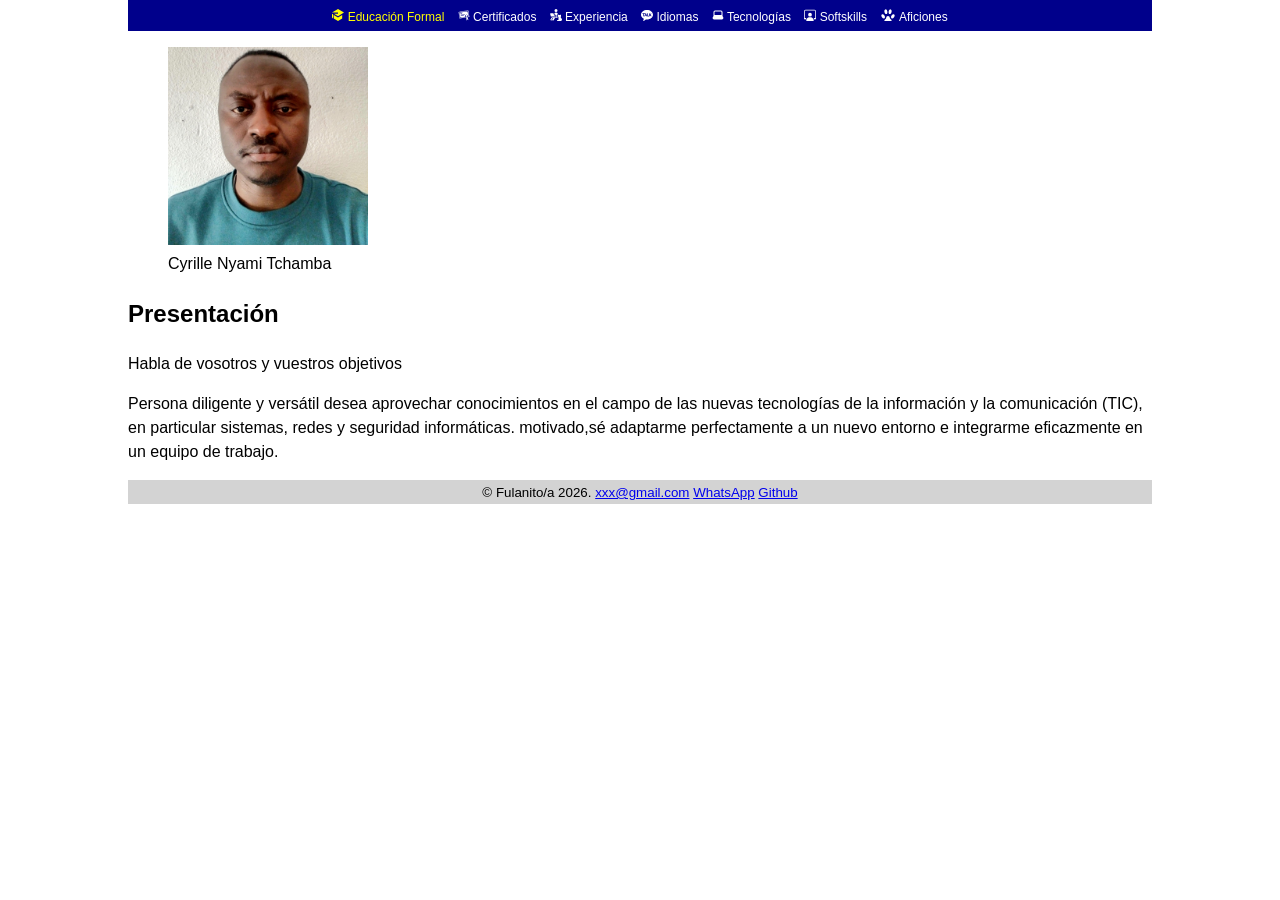
<file: index.html>
<!DOCTYPE html>
<html lang="es">

<head>
    <meta charset="UTF-8">
    <meta name="viewport" content="width=device-width, initial-scale=1.0">
    <link rel="stylesheet" href="./css/estilos.css">
    <title>cv</title>
</head>

<body>
    <header>
        <nav>
            <a href="educacion.html" class="amarilla">
                <svg xmlns="http://www.w3.org/2000/svg" width="1em" viewBox="0 0 20 20" fill=currentcolor>
                    <path fill=currentcolor
                        d="M3.33 8L10 12l10-6l-10-6L0 6h10v2H3.33zM0 8v8l2-2.22V9.2L0 8zm10 12l-5-3l-2-1.2v-6l7 4.2l7-4.2v6L10 20z" />
                </svg>
                Educación Formal
            </a>
            <a href="certificados.html">
                <svg xmlns="http://www.w3.org/2000/svg" width="1em" viewBox="0 0 512 512" fill=currentcolor>
                    <path fill=currentcolor
                        d="M440.41 67.996C305.221 82.672 154.69 102.263 24.955 128.82l41.068 278.137c84.113-17.286 175.36-32.728 265.59-45.207a404.446 404.446 0 0 0-4.63-19.385C245.851 354.53 163.671 369.2 90.36 385.582l-9.457 2.113l-34.42-233.98l-1.199-8.162l8.028-1.903c117.04-27.75 246.945-46.473 361.992-55.459l8.101-.632l42.905 236.183l-9.498 1.131a4251.105 4251.105 0 0 0-36.885 4.574a515.021 515.021 0 0 0 5.328 20.397c20.837-2.417 41.486-4.672 61.789-6.701zm-31.794 38.846c-109.549 8.936-231.99 26.686-343.111 52.513L95.9 365.988c67.613-14.83 141.885-28.138 215.711-39.42c-8.203-8.985-12.553-20.468-13.465-32.668c-1.029-13.772 7.132-25.138 16.83-33.238c9.699-8.1 21.523-13.738 32.178-16.762c8.076-2.291 17.439-3.63 26.91-3.377a79.69 79.69 0 0 1 9.465.809c12.549 1.849 25.402 7.232 32.063 19.29c8.874 16.064 8.83 34.87 3.006 50.94a4202.77 4202.77 0 0 1 26.601-3.328zM173.4 172.346l2.631 17.804l-73.998 10.926l-2.629-17.805zm112.774 40.562l3.015 17.744l-176.535 29.989l-3.013-17.745zm-40.02 42.744l3.002 17.746l-130.05 22.008l-3.002-17.746zm124.649 2.895c-6.602.12-13.295 1.125-18.733 2.668c-8.206 2.329-18.358 7.251-25.554 13.262c-7.196 6.01-10.85 12.302-10.418 18.082c.841 11.258 4.644 19.335 12.982 25.699c8.338 6.364 22.136 10.986 43.193 11.719c11.576.402 21.654-7.628 27.588-20.147c5.934-12.519 6.623-28.477-.021-40.506c-2.916-5.279-9.587-8.808-18.934-10.185a58.923 58.923 0 0 0-7.283-.588a71.452 71.452 0 0 0-2.82-.004zm32.095 77.205c-8.366 7.734-19.065 12.635-31.25 12.21c-9.477-.329-17.995-1.37-25.625-3.11c11.987 47.995 15.644 99.063 19.436 146.17c12.367-8.327 22.462-19.54 28.582-36.221l4.924-13.422l9.973 10.244c12.052 12.381 25.366 19.027 39.718 24.55c-14.655-44.078-34.119-92.013-45.758-140.421z" />
                </svg>
                Certificados
            </a>
            <a href="experiencia.html">
                <svg width="1em" xmlns="http://www.w3.org/2000/svg" viewBox="0 0 24 24" fill=currentcolor>
                    <path fill=currentcolor fill-rule="evenodd"
                        d="M15 3a3 3 0 1 1-6 0a3 3 0 0 1 6 0M1.31 8.5a1 1 0 0 0-.966 1.263L1.5 14a1 1 0 0 0 1 1h8a1 1 0 1 0 0-2H8.227L7.201 9.237a1 1 0 0 0-.965-.737zm2.594 8H10.5a2.5 2.5 0 0 0 0-5H9.373l-.725-2.658l-.005-.018A4.002 4.002 0 0 1 15.85 9.91a1.99 1.99 0 0 0-1.35 1.892v2.712c0 .973.328 1.92.888 2.695a1.5 1.5 0 0 1-.888.291h-4.177l-3.058 4.805a1.5 1.5 0 1 1-2.53-1.61l1.416-2.147a.624.624 0 0 0-1.042-.688L3.68 20.024a2.75 2.75 0 0 0-.189 2.602a1.5 1.5 0 0 1-2.257-1.931zm18.066-1.986c0 .82-.239 1.522-.716 1.99l2.149 3.045c.358.586.597 1.289.597 1.992v.117C24 22.946 22.925 24 21.612 24H15a1 1 0 1 1 0-2h1.955v-5.261c-.597-.586-.955-1.406-.955-2.226v-2.71a.5.5 0 0 1 .72-.45l1.668.818h1.194l1.668-.818a.5.5 0 0 1 .72.45z"
                        clip-rule="evenodd" />
                </svg>
                Experiencia
            </a>
            <a href="idiomas.html">
                <svg width="1em" xmlns="http://www.w3.org/2000/svg" viewBox="0 0 576 512" fill=currentcolor>
                    <path fill=currentcolor
                        d="M288 2.5c159.1 0 288 101.7 288 227.1S447.1 456.7 288 456.7c-17.5 0-34.6-1.2-51.2-3.6c-16.6 11.7-112.6 79.1-121.7 80.4c0 0-3.7 1.4-6.9-.4s-2.6-6.7-2.6-6.7c1-6.6 25-89.2 29.4-104.5C53.9 381.8 0 310.6 0 229.5c0-125.4 128.9-227 288-227M86.2 161.7c-9 0-16.3 7.3-16.3 16.3s7.3 16.3 16.3 16.3h25.9V293c0 8.8 7.5 15.9 16.6 15.9s16.6-7.1 16.6-15.9v-98.7h25.9c9 0 16.3-7.3 16.3-16.3s-7.3-16.3-16.3-16.3H86.1zm140.8 0c-10.8.2-19.3 8.4-22.1 16.4l-39.7 104.6c-5 15.7-.6 21.5 3.9 23.6c3.2 1.5 6.9 2.3 10.6 2.3c6.9 0 12.2-2.8 13.8-7.3l8.2-21.6h50.7l8.2 21.5c1.6 4.5 6.9 7.3 13.8 7.3c3.7 0 7.3-.8 10.6-2.3c4.6-2.1 9-7.9 3.9-23.6l-39.7-104.5c-2.8-8-11.3-16.2-22.2-16.4m180.9 0c-9.2 0-16.6 7.5-16.6 16.6V292c0 9.2 7.5 16.6 16.6 16.6s16.6-7.5 16.6-16.6v-36.2l5.8-5.8l38.9 51.6c3.2 4.2 8 6.6 13.3 6.6c3.6 0 7.1-1.1 10-3.3c3.5-2.7 5.8-6.6 6.4-11s-.5-8.8-3.2-12.3l-40.9-54.2l37.9-37.8c2.6-2.6 3.9-6.2 3.7-10.1s-2-7.6-4.9-10.5c-3.1-3.1-7.3-4.9-11.4-4.9c-3.6 0-6.8 1.3-9.2 3.7l-46.3 46.4v-35.7c0-9.2-7.5-16.6-16.6-16.6zm-91.3 0c-9.3 0-16.9 7.5-16.9 16.6v112.8c0 8.4 7.1 15.2 15.9 15.3h53.3c8.8 0 15.9-6.9 15.9-15.3s-7.2-15.2-15.9-15.2h-35.3v-97.6c0-9.2-7.6-16.6-17-16.6m-73 88.6h-33.2l16.6-47.1z" />
                </svg>
                Idiomas
            </a>
            <a href="tecnologia.html">
                <svg xmlns="http://www.w3.org/2000/svg" width="1em" viewBox="0 0 24 24" fill=currentcolor>
                    <path fill=currentcolor fill-rule="evenodd"
                        d="M3 6a3 3 0 0 1 3-3h12a3 3 0 0 1 3 3v7.764l1.447 2.894l-.894.448l.894-.448c.998 1.995-.453 4.342-2.683 4.342H4.236c-2.23 0-3.68-2.347-2.683-4.342L3 13.764V6zm3-1a1 1 0 0 0-1 1v5a1 1 0 0 0 1 1h12a1 1 0 0 0 1-1V6a1 1 0 0 0-1-1H6z"
                        clip-rule="evenodd" />
                </svg>
                Tecnologías
            </a>
            <a href="softskills.html">
                <svg xmlns="http://www.w3.org/2000/svg" width="1em" fill="currentColor" class="bi bi-person-workspace"
                    viewBox="0 0 16 16">
                    <path d="M4 16s-1 0-1-1 1-4 5-4 5 3 5 4-1 1-1 1zm4-5.95a2.5 2.5 0 1 0 0-5 2.5 2.5 0 0 0 0 5" />
                    <path
                        d="M2 1a2 2 0 0 0-2 2v9.5A1.5 1.5 0 0 0 1.5 14h.653a5.4 5.4 0 0 1 1.066-2H1V3a1 1 0 0 1 1-1h12a1 1 0 0 1 1 1v9h-2.219c.554.654.89 1.373 1.066 2h.653a1.5 1.5 0 0 0 1.5-1.5V3a2 2 0 0 0-2-2z" />
                </svg>
                Softskills
            </a>
            <a href="aficiones.html">
                <svg width='16' viewBox='0 0 24 24' xmlns='http://www.w3.org/2000/svg'
                    xmlns:xlink='http://www.w3.org/1999/xlink'>
                    <rect width='24' height='24' stroke='none' fill=currentcolor opacity='0' />
                    <g transform="matrix(0.91 0 0 0.91 12 12)">
                        <path
                        style="stroke: none; stroke-width: 1; stroke-dasharray: none; stroke-linecap: butt; stroke-dashoffset: 0; stroke-linejoin: miter; stroke-miterlimit: 4; fill: currentcolor; fill-rule: nonzero; opacity: 1;"
                        transform=" translate(-15, -10)"
                        d="M 10.992188 4.0019531 C 10.910473985384474 4.00392963149328 10.829643578020521 4.012403794640323 10.75 4.027343800000001 C 10.117307859447552 4.149883562344657 9.589571581427704 4.675013309444013 9.282966891000127 5.487131117267795 C 8.976362200572549 6.299248925091577 8.916023739251965 7.331779523904328 9.1152344 8.357421899999999 C 9.529712098706149 10.492391816046736 10.933172482089493 12.015649298197253 12.25 11.759766 C 13.566894200593254 11.504371114524814 14.298784719612344 9.566654067934838 13.884766 7.4316406 C 13.49945142790775 5.446235809340127 12.249157325153384 3.9637803472781292 10.992188 4.0019531 z M 18.833984 4.0058594 C 17.628097346630206 4.1033908746569665 16.48025528385818 5.549737820574621 16.115234 7.431640600000003 C 15.701271714784315 9.5666100949311 16.43315296376672 11.504302598631615 17.75 11.759766 C 19.066845750114542 12.015730860131798 20.47032418243766 10.492453982785351 20.884766 8.357421900000002 C 21.08394991850758 7.331798620260843 21.023597628648293 6.299286595001767 20.716994505805886 5.487173138022894 C 20.410391382963475 4.67505968104402 19.882670758779593 4.149916576271327 19.25 4.027343799999999 C 19.11420320306772 4.001315125866867 18.97502568879241 3.99412755282233 18.833984 4.0058594 z M 5.7597656 12.003906 C 5.3999062 12.027203 5.0657031 12.139906 4.7832031 12.347656 C 3.6532031 13.177656 3.7566719 15.236313 5.0136719 16.945312 C 6.2706719 18.654312 8.1929063 19.413016 9.1289062 18.666016 C 10.224906 17.792016 10.362469 15.649453 9.1054688 13.939453 C 8.1627188 12.656953 6.8393437 11.934016 5.7597656 12.003906 z M 24.240234 12.003906 C 23.160656 11.934016 21.837281 12.656953 20.894531 13.939453 C 19.637531 15.649453 19.775094 17.792016 20.871094 18.666016 C 21.807094 19.413016 23.729328 18.654312 24.986328 16.945312 C 26.242328 15.237312 26.345797 13.178656 25.216797 12.347656 C 24.934297 12.139906 24.600094 12.027203 24.240234 12.003906 z M 15 15 C 13.343 15 12 16.451391 12 18.275391 C 12 19.925391 9 20.484547 9 22.935547 C 9 24.627547 10.4265 26 12.1875 26 C 13.5215 26 13.891 25 15 25 C 16.109 25 16.498109 26 17.787109 26 C 19.561109 26 21 24.627547 21 22.935547 C 21 20.484547 18 19.644391 18 18.275391 C 18 16.451391 16.657 15 15 15 z"
                        stroke-linecap="round" />
                    </g>
                </svg>
                Aficiones
            </a>
        </nav>
    </header>
    <main>
        <figure>
            <img src="./img/NTC.jpeg" width="200px" alt="NTC">
            <figcaption>Cyrille Nyami Tchamba</figcaption>
        </figure>
        <h2>Presentación</h2>
        <p>Habla de vosotros y vuestros objetivos</p>
        <p>
           Persona diligente y versátil desea aprovechar conocimientos en el campo de las nuevas tecnologías de la información y la comunicación
          (TIC), en particular sistemas, redes y seguridad informáticas. motivado,sé adaptarme perfectamente a un nuevo
           entorno e integrarme eficazmente en un equipo de trabajo.
        </p>
        
    </main>
    <footer>
        <small>
            &copy; Fulanito/a 2026.
            <a href="mailto:tchambanyamicyrille@gmail.com">xxx@gmail.com</a> <a href="https://wa.me/631172184">WhatsApp</a>
            <a href="https://github.com/contenido-vario" target="_blank" rel="noopener noreferrer">Github</a>
        </small>
    </footer>
</body>

</html>
</file>
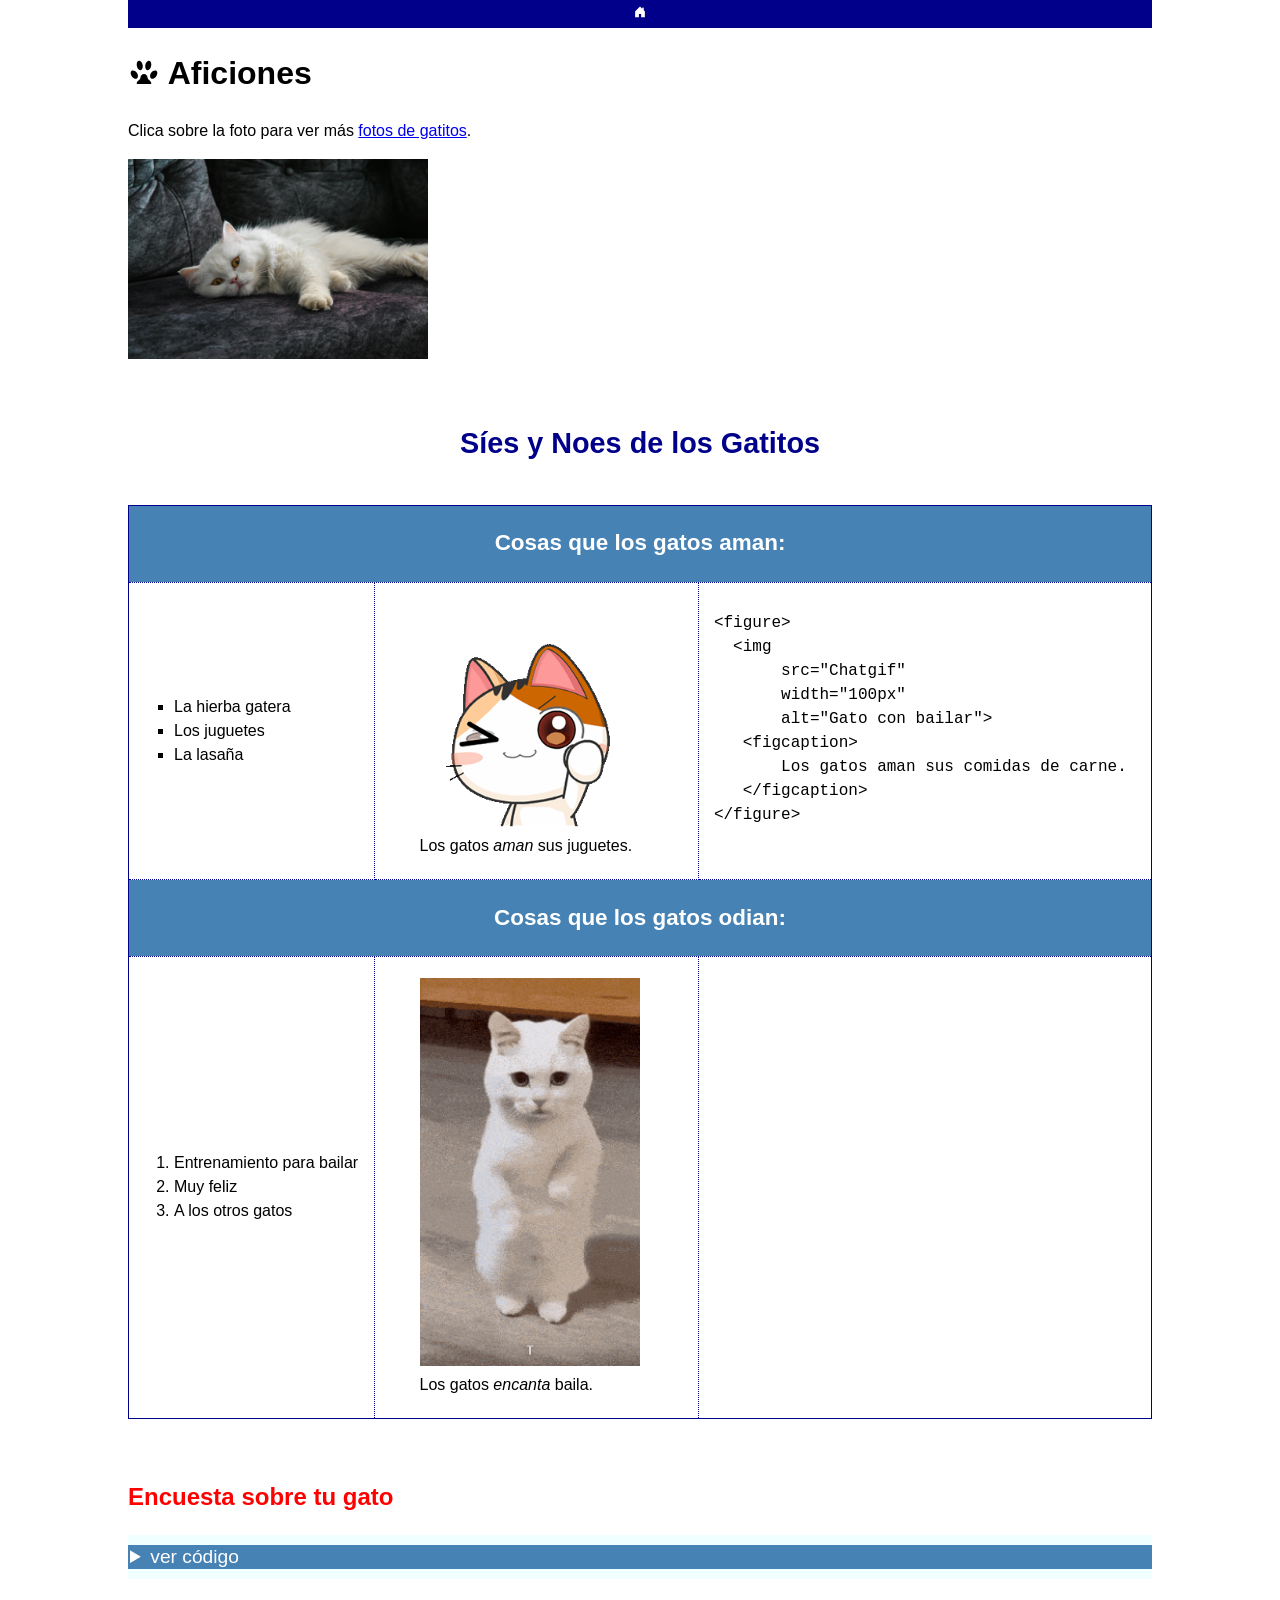
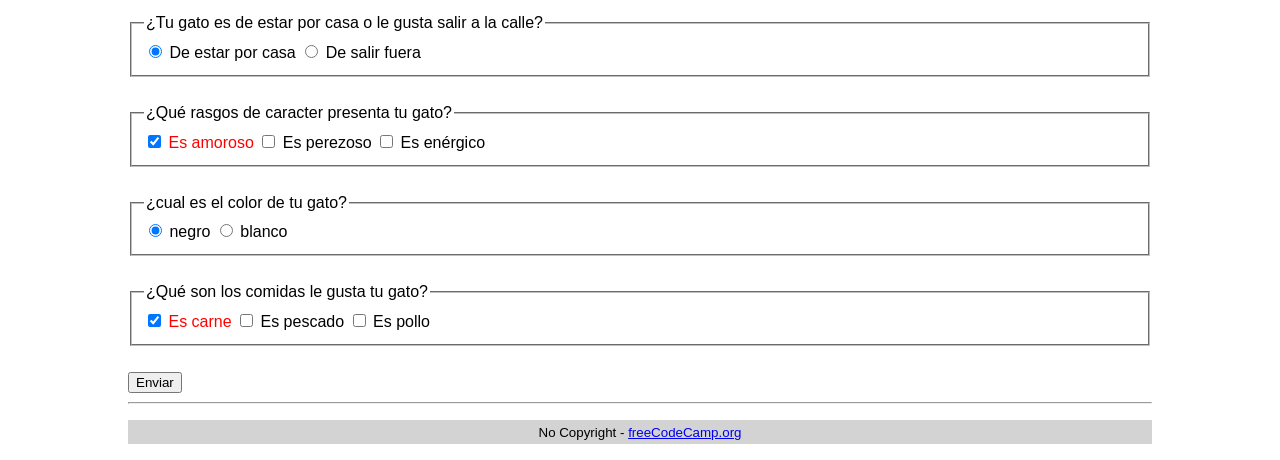
<file: aficiones.html>
<!DOCTYPE html>
<html lang="es">
<head>
    <meta charset="UTF-8">
    <meta name="viewport" content="width=device-width, initial-scale=1.0">
    <link rel="stylesheet" href="./css/estilos.css">
    <title>aficiones</title>
</head>
<body>
  <header>
    <a href="index.html" title="Inicio">
      <svg xmlns="http://www.w3.org/2000/svg" width="1em" fill="currentColor" class="bi bi-house-door-fill"
        viewBox="0 0 16 16">
        <path
          d="M6.5 14.5v-3.505c0-.245.25-.495.5-.495h2c.25 0 .5.25.5.5v3.5a.5.5 0 0 0 .5.5h4a.5.5 0 0 0 .5-.5v-7a.5.5 0 0 0-.146-.354L13 5.793V2.5a.5.5 0 0 0-.5-.5h-1a.5.5 0 0 0-.5.5v1.293L8.354 1.146a.5.5 0 0 0-.708 0l-6 6A.5.5 0 0 0 1.5 7.5v7a.5.5 0 0 0 .5.5h4a.5.5 0 0 0 .5-.5" />
      </svg>
    </a>
  </header>
  <main>
    <h1>
        <svg width='1em' viewBox='0 0 24 24' xmlns='http://www.w3.org/2000/svg'
            xmlns:xlink='http://www.w3.org/1999/xlink'>
            <rect width='24' height='24' stroke='none' fill=currentcolor opacity='0' />
            <g transform="matrix(0.91 0 0 0.91 12 12)">
                <path
                style="stroke: none; stroke-width: 1; stroke-dasharray: none; stroke-linecap: butt; stroke-dashoffset: 0; stroke-linejoin: miter; stroke-miterlimit: 4; fill: currentcolor; fill-rule: nonzero; opacity: 1;"
                transform=" translate(-15, -10)"
                d="M 10.992188 4.0019531 C 10.910473985384474 4.00392963149328 10.829643578020521 4.012403794640323 10.75 4.027343800000001 C 10.117307859447552 4.149883562344657 9.589571581427704 4.675013309444013 9.282966891000127 5.487131117267795 C 8.976362200572549 6.299248925091577 8.916023739251965 7.331779523904328 9.1152344 8.357421899999999 C 9.529712098706149 10.492391816046736 10.933172482089493 12.015649298197253 12.25 11.759766 C 13.566894200593254 11.504371114524814 14.298784719612344 9.566654067934838 13.884766 7.4316406 C 13.49945142790775 5.446235809340127 12.249157325153384 3.9637803472781292 10.992188 4.0019531 z M 18.833984 4.0058594 C 17.628097346630206 4.1033908746569665 16.48025528385818 5.549737820574621 16.115234 7.431640600000003 C 15.701271714784315 9.5666100949311 16.43315296376672 11.504302598631615 17.75 11.759766 C 19.066845750114542 12.015730860131798 20.47032418243766 10.492453982785351 20.884766 8.357421900000002 C 21.08394991850758 7.331798620260843 21.023597628648293 6.299286595001767 20.716994505805886 5.487173138022894 C 20.410391382963475 4.67505968104402 19.882670758779593 4.149916576271327 19.25 4.027343799999999 C 19.11420320306772 4.001315125866867 18.97502568879241 3.99412755282233 18.833984 4.0058594 z M 5.7597656 12.003906 C 5.3999062 12.027203 5.0657031 12.139906 4.7832031 12.347656 C 3.6532031 13.177656 3.7566719 15.236313 5.0136719 16.945312 C 6.2706719 18.654312 8.1929063 19.413016 9.1289062 18.666016 C 10.224906 17.792016 10.362469 15.649453 9.1054688 13.939453 C 8.1627188 12.656953 6.8393437 11.934016 5.7597656 12.003906 z M 24.240234 12.003906 C 23.160656 11.934016 21.837281 12.656953 20.894531 13.939453 C 19.637531 15.649453 19.775094 17.792016 20.871094 18.666016 C 21.807094 19.413016 23.729328 18.654312 24.986328 16.945312 C 26.242328 15.237312 26.345797 13.178656 25.216797 12.347656 C 24.934297 12.139906 24.600094 12.027203 24.240234 12.003906 z M 15 15 C 13.343 15 12 16.451391 12 18.275391 C 12 19.925391 9 20.484547 9 22.935547 C 9 24.627547 10.4265 26 12.1875 26 C 13.5215 26 13.891 25 15 25 C 16.109 25 16.498109 26 17.787109 26 C 19.561109 26 21 24.627547 21 22.935547 C 21 20.484547 18 19.644391 18 18.275391 C 18 16.451391 16.657 15 15 15 z"
                stroke-linecap="round" />
            </g>
        </svg>
        Aficiones
    </h1>
 <section>
      <p>Clica sobre la foto para ver más <a target="_blank" href="https://www.istockphoto.com/es/fotos/gatos"
          rel="noopener"> fotos de gatitos</a>.</p>
      <a href="https://www.istockphoto.com/es/fotos/gatos" target="_blank" rel="noopener"><img src="./img/cat.jpg"
          alt="Un lindo gatito bebé." width="300px"></a>
    </section>
    <section>
      <table width="100%">
        <caption>
          <h2>Síes y Noes de los Gatitos</h2>
        </caption>
        <tr>
          <th colspan="3">
            <h3>Cosas que los gatos aman:</h3>
          </th>
           </tr>
        <tr>
          <td>
            <ul type="square">
              <li>La hierba gatera</li>
              <li>Los juguetes</li>
              <li>La lasaña</li>
            </ul>
          </td>
          <td>
            <figure>
              <img src="./img/Chat.gif" width="200px" alt="Gato con juguete">
              <figcaption>Los gatos <em>aman</em> sus juguetes.</figcaption>
            </figure>
          </td>
          <td>
            <pre>
 &lt;figure>
   &lt;img 
        src="Chatgif" 
        width="100px" 
        alt="Gato con bailar">
    &lt;figcaption>
        Los gatos aman sus comidas de carne.
    &lt;/figcaption>
 &lt;/figure>              
            </pre>
            </td>
        </tr>
        <tr><th colspan="3"><h3>Cosas que los gatos odian:</h3> </th></tr>       
        <tr>
          <td>
            <ol>
              <li>Entrenamiento para bailar</li>
              <li>Muy feliz</li>
              <li>A los otros gatos</li>
            </ol>
          </td>
          <td>
            <figure>
              <img src="./img/cat-fun.gif" width="220px" alt="Gato bailando">
              <figcaption>Los gatos <em>encanta</em> baila.</figcaption>
            </figure>
          </td>
        </tr>        
      </table>
    </section>
    <section>
      <br>
      <h1 class="rojo">Encuesta sobre tu gato</h1>
      <form>
        <details><summary>ver código</summary>
  <pre> 
 &lt;fieldset> &lt;!-- Este es el borde que rodea las preguntas --&gt;
    &lt;legend>¿Tu gato es de estar por casa o le gusta salir fuera?&lt;/legend>
    &lt;label>&lt;input id="dentro" type="radio"  name="lugar" value="1"  checked> De estar por casa&lt;/label>
    &lt;label>&lt;input id="fuera"  type="radio"  name="lugar" value="2"> De salir fuera&lt;/label>
 &lt;/fieldset>
 </pre>
       </details>
        <fieldset>
          <legend>¿Tu gato es de estar por casa o le gusta salir a la calle?</legend>
          <label><input id="indoor"  type="radio"  name="lugar" value="dentro" checked> De estar por casa</label>
          <label><input id="outdoor" type="radio"  name="lugar" value="fuera"> De salir fuera
          </label>
        </fieldset>
        <br>
        <fieldset>
          <legend>¿Qué rasgos de caracter presenta tu gato?</legend>
          <input id="loving" type="checkbox" name="personality" value="loving" checked> 
          <label for="loving" class="rojo"> Es amoroso</label>
          <input id="lazy" type="checkbox" name="personality" value="lazy">
          <label for="lazy"> Es perezoso</label>
          <input id="energetic" type="checkbox" name="personality" value="energetic"> 
          <label for="energetic"> Es enérgico</label>
        </fieldset>
        <br>
        <fieldset>
          <legend>¿cual es el color de tu gato?</legend>
          <label><input id="color"  type="radio"  name="personality" value="1" checked> negro</label>
          <label><input id="color" type="radio"  name="personality" value="2"> blanco </label>
        </fieldset>
        <br>
        <fieldset>
          <legend>¿Qué son los comidas le gusta tu gato?</legend>
          <input id="meat" type="checkbox" name="personality" value="meat" checked> 
          <label for="food" class="rojo"> Es carne</label>
          <input id="fish" type="checkbox" name="personality" value="fish">
          <label for="fish"> Es pescado</label>
          <input id="chicken" type="checkbox" name="personality" value="chicken"> 
          <label for="chicken"> Es pollo</label>
        </fieldset>
        <br>

        <button type="submit">Enviar</button>
      </form>
      <hr>
    </section>
  </main>
  <footer>
    <p>
      <small>No Copyright - <a href="https://www.freecodecamp.org">freeCodeCamp.org</a></small>
    </p>
  </footer>
  

</body>
</html>
</file>
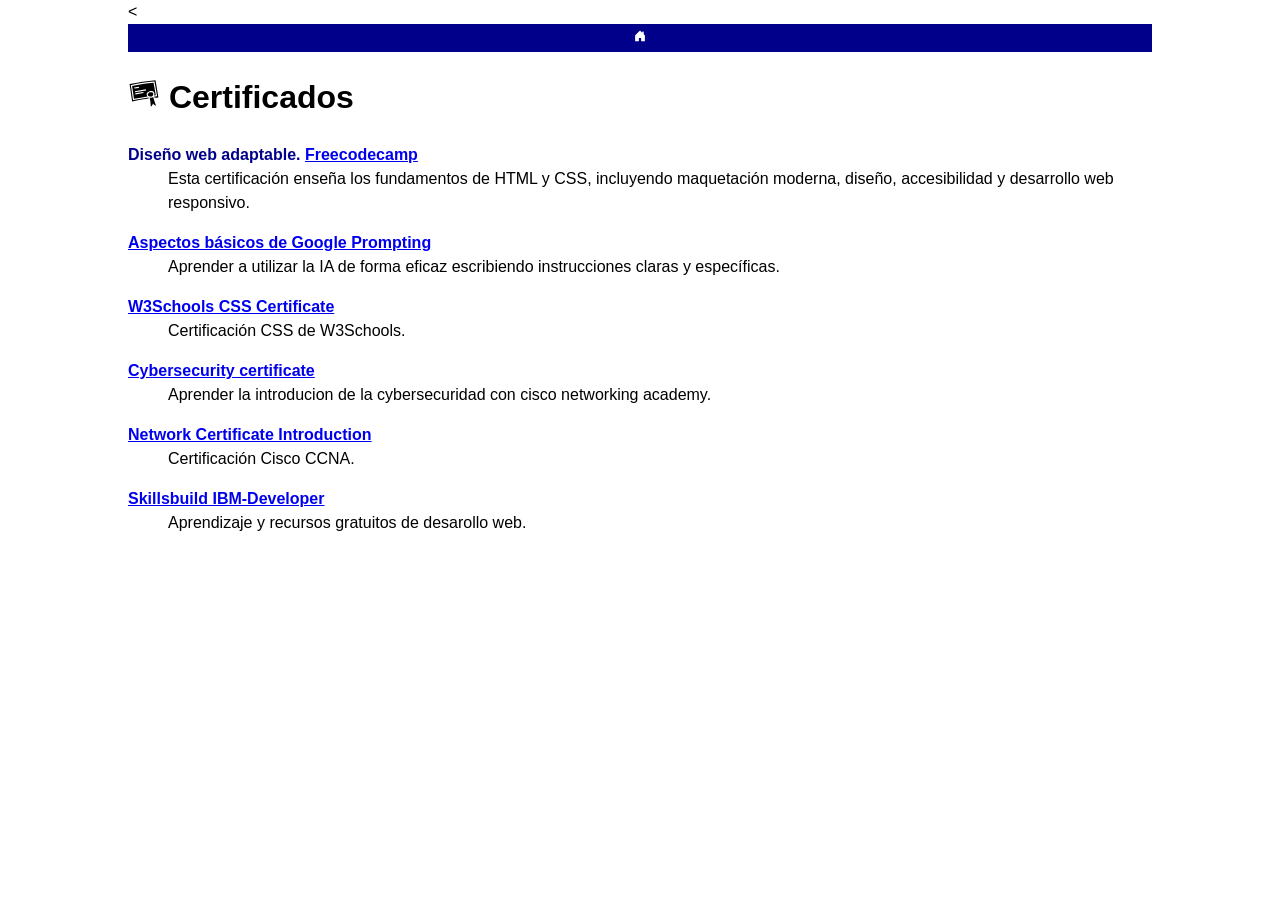
<file: certificados.html>
<!DOCTYPE html>
<<html lang="es">

<head>
    <meta charset="UTF-8">
    <meta name="viewport" content="width=device-width, initial-scale=1.0">
    <link rel="stylesheet" href="./css/estilos.css">
    <title>certificados</title>
</head>

<body>
    <header>
        <a href="index.html" title="Inicio">
            <svg xmlns="http://www.w3.org/2000/svg" width="1em" fill="currentColor" class="bi bi-house-door-fill"
                viewBox="0 0 16 16">
                <path
                    d="M6.5 14.5v-3.505c0-.245.25-.495.5-.495h2c.25 0 .5.25.5.5v3.5a.5.5 0 0 0 .5.5h4a.5.5 0 0 0 .5-.5v-7a.5.5 0 0 0-.146-.354L13 5.793V2.5a.5.5 0 0 0-.5-.5h-1a.5.5 0 0 0-.5.5v1.293L8.354 1.146a.5.5 0 0 0-.708 0l-6 6A.5.5 0 0 0 1.5 7.5v7a.5.5 0 0 0 .5.5h4a.5.5 0 0 0 .5-.5" />
            </svg>
        </a>
    </header>
    <main>
        <h1>
            <svg xmlns="http://www.w3.org/2000/svg" width="1em" viewBox="0 0 512 512" fill=currentcolor>
                <path fill=currentcolor
                    d="M440.41 67.996C305.221 82.672 154.69 102.263 24.955 128.82l41.068 278.137c84.113-17.286 175.36-32.728 265.59-45.207a404.446 404.446 0 0 0-4.63-19.385C245.851 354.53 163.671 369.2 90.36 385.582l-9.457 2.113l-34.42-233.98l-1.199-8.162l8.028-1.903c117.04-27.75 246.945-46.473 361.992-55.459l8.101-.632l42.905 236.183l-9.498 1.131a4251.105 4251.105 0 0 0-36.885 4.574a515.021 515.021 0 0 0 5.328 20.397c20.837-2.417 41.486-4.672 61.789-6.701zm-31.794 38.846c-109.549 8.936-231.99 26.686-343.111 52.513L95.9 365.988c67.613-14.83 141.885-28.138 215.711-39.42c-8.203-8.985-12.553-20.468-13.465-32.668c-1.029-13.772 7.132-25.138 16.83-33.238c9.699-8.1 21.523-13.738 32.178-16.762c8.076-2.291 17.439-3.63 26.91-3.377a79.69 79.69 0 0 1 9.465.809c12.549 1.849 25.402 7.232 32.063 19.29c8.874 16.064 8.83 34.87 3.006 50.94a4202.77 4202.77 0 0 1 26.601-3.328zM173.4 172.346l2.631 17.804l-73.998 10.926l-2.629-17.805zm112.774 40.562l3.015 17.744l-176.535 29.989l-3.013-17.745zm-40.02 42.744l3.002 17.746l-130.05 22.008l-3.002-17.746zm124.649 2.895c-6.602.12-13.295 1.125-18.733 2.668c-8.206 2.329-18.358 7.251-25.554 13.262c-7.196 6.01-10.85 12.302-10.418 18.082c.841 11.258 4.644 19.335 12.982 25.699c8.338 6.364 22.136 10.986 43.193 11.719c11.576.402 21.654-7.628 27.588-20.147c5.934-12.519 6.623-28.477-.021-40.506c-2.916-5.279-9.587-8.808-18.934-10.185a58.923 58.923 0 0 0-7.283-.588a71.452 71.452 0 0 0-2.82-.004zm32.095 77.205c-8.366 7.734-19.065 12.635-31.25 12.21c-9.477-.329-17.995-1.37-25.625-3.11c11.987 47.995 15.644 99.063 19.436 146.17c12.367-8.327 22.462-19.54 28.582-36.221l4.924-13.422l9.973 10.244c12.052 12.381 25.366 19.027 39.718 24.55c-14.655-44.078-34.119-92.013-45.758-140.421z" />
            </svg>
            Certificados
        </h1>
        <dl><!-- Definition List -->
            <!-- Definition term (concepto) -->
            <dt>Diseño web adaptable.
                <strong>
                    <a target="_blank" rel="noopener noreferrer"
                        href="https://www.freecodecamp.org/learn/responsive-web-design-v9/">
                        Freecodecamp
                    </a>
                </strong>
            </dt>
            <!-- Definición -->
            <dd>Esta certificación enseña los fundamentos de HTML y CSS, incluyendo maquetación moderna, diseño,
                accesibilidad y desarrollo web responsivo. </dd>

            <dt><a href="https://www.coursera.org/specializations/prompting-essentials-google?utm_source=google&utm_medium=institutions&utm_campaign=sou--google__med--organicsearch__cam--gwgsite__con--null__ter--null"
                    target="_blank" rel="noopener noreferrer">
                    Aspectos básicos de Google Prompting</a>
            </dt>
            <dd>Aprender a utilizar la IA de forma eficaz escribiendo instrucciones claras y específicas.</dd>

            <dt><a href="https://www.w3schools.com/css/css_exam.asp"
                    target="_blank" rel="noopener noreferrer">
                    W3Schools CSS Certificate</a></dt>
            <dd>Certificación CSS de W3Schools.</dd>

            <dt> 
            <a href="https://www.cisco.com/site/us/en/learn/training-certifications/exams/ccst-cybersecurity.html" target="_blank" rel="noopener noreferrer">Cybersecurity certificate</a></dt>
            <dd>Aprender la introducion de la cybersecuridad con cisco networking academy.</dd>
            
            <dt>
              <a href="https://www.netacad.com/es/courses/ccna-introduction-networks?courseLang=en-US" target="_blank" rel="noopener noreferrer">Network Certificate Introduction</a>
            </dt>
            <dd>Certificación Cisco CCNA.</dd>

            <dt>
                <a href="https://skillsbuild.org/es/adult-learners/explore-learning/web-developer" target="_blank" rel="noopener noreferrer">Skillsbuild IBM-Developer</a>
            </dt>
            <dd>Aprendizaje y recursos gratuitos de desarollo web.</dd>
        </dl>


    </main>


</body>

</html>
</file>
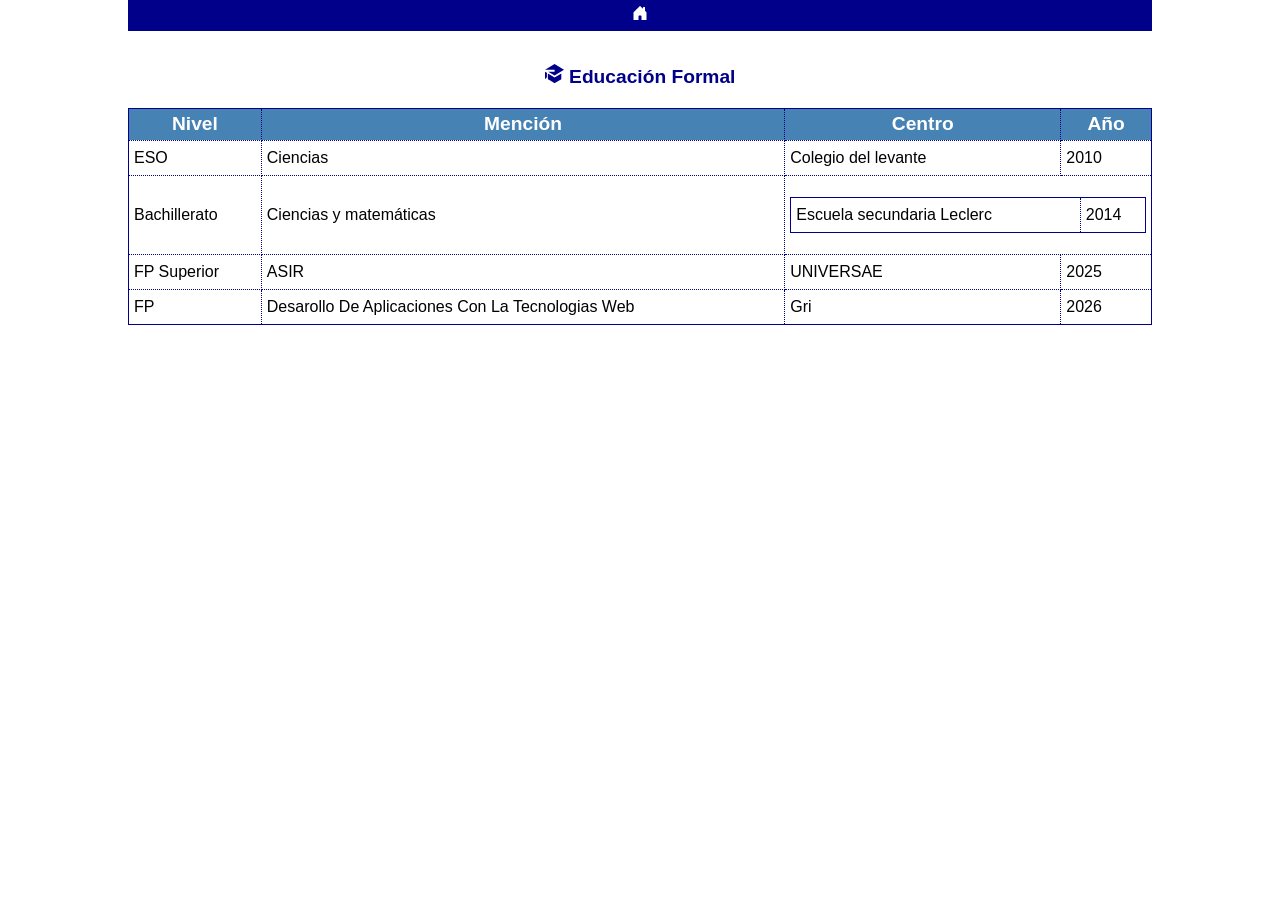
<file: educacion.html>
<!DOCTYPE html>
<html lang="en">

<head>
  <meta charset="UTF-8">
  <meta name="viewport" content="width=device-width, initial-scale=1.0">
  <link rel="stylesheet" href="./css/estilos.css">
  <title>educacion</title>
</head>

<body>
  <header>
    <a href="index.html" title="Inicio">
      <svg xmlns="http://www.w3.org/2000/svg" width="16" fill="currentColor" class="bi bi-house-door-fill"
        viewBox="0 0 16 16">
        <path
          d="M6.5 14.5v-3.505c0-.245.25-.495.5-.495h2c.25 0 .5.25.5.5v3.5a.5.5 0 0 0 .5.5h4a.5.5 0 0 0 .5-.5v-7a.5.5 0 0 0-.146-.354L13 5.793V2.5a.5.5 0 0 0-.5-.5h-1a.5.5 0 0 0-.5.5v1.293L8.354 1.146a.5.5 0 0 0-.708 0l-6 6A.5.5 0 0 0 1.5 7.5v7a.5.5 0 0 0 .5.5h4a.5.5 0 0 0 .5-.5" />
      </svg>
    </a>
  </header>
  <main>
    <table>
      <caption>
        <svg xmlns="http://www.w3.org/2000/svg" width="1em" viewBox="0 0 20 20" fill=currentcolor>
          <path fill=currentcolor
            d="M3.33 8L10 12l10-6l-10-6L0 6h10v2H3.33zM0 8v8l2-2.22V9.2L0 8zm10 12l-5-3l-2-1.2v-6l7 4.2l7-4.2v6L10 20z" />
        </svg>
        Educación Formal
      </caption>
      <thead>
        <tr>
          <th>Nivel</th>
          <th>Mención</th>
          <th>Centro</th>
          <th>Año</th>
        </tr>
      </thead>
      <tbody>
        <tr>
          <td colspan="1">ESO</td>
          <!-- <td>&nbsp;</td> -->
          <td>Ciencias</td>
          <td>Colegio del levante</td>
          <td>2010</td>
        </tr>
        <tr>
          <td>Bachillerato</td>
          <td>Ciencias y matemáticas</td>
          <td colspan="2">
            <table> <!-- Una tabla dentro de otra-->
              <tr>
                <td>Escuela secundaria Leclerc</td>
                <td>2014</td>
              </tr>
            </table>
          </td>
        </tr>
        <tr>
          <td>FP Superior</td>
          <td>ASIR</td>
          <td>UNIVERSAE</td>
          <td>2025</td>
        </tr>
        <tr>
          <td>FP</td>
          <td>Desarollo De Aplicaciones Con La Tecnologias Web</td>
          <td>Gri</td>
          <td>2026</td>
        </tr>

      </tbody>

    </table>
  </main>
</body>

</html>
</file>
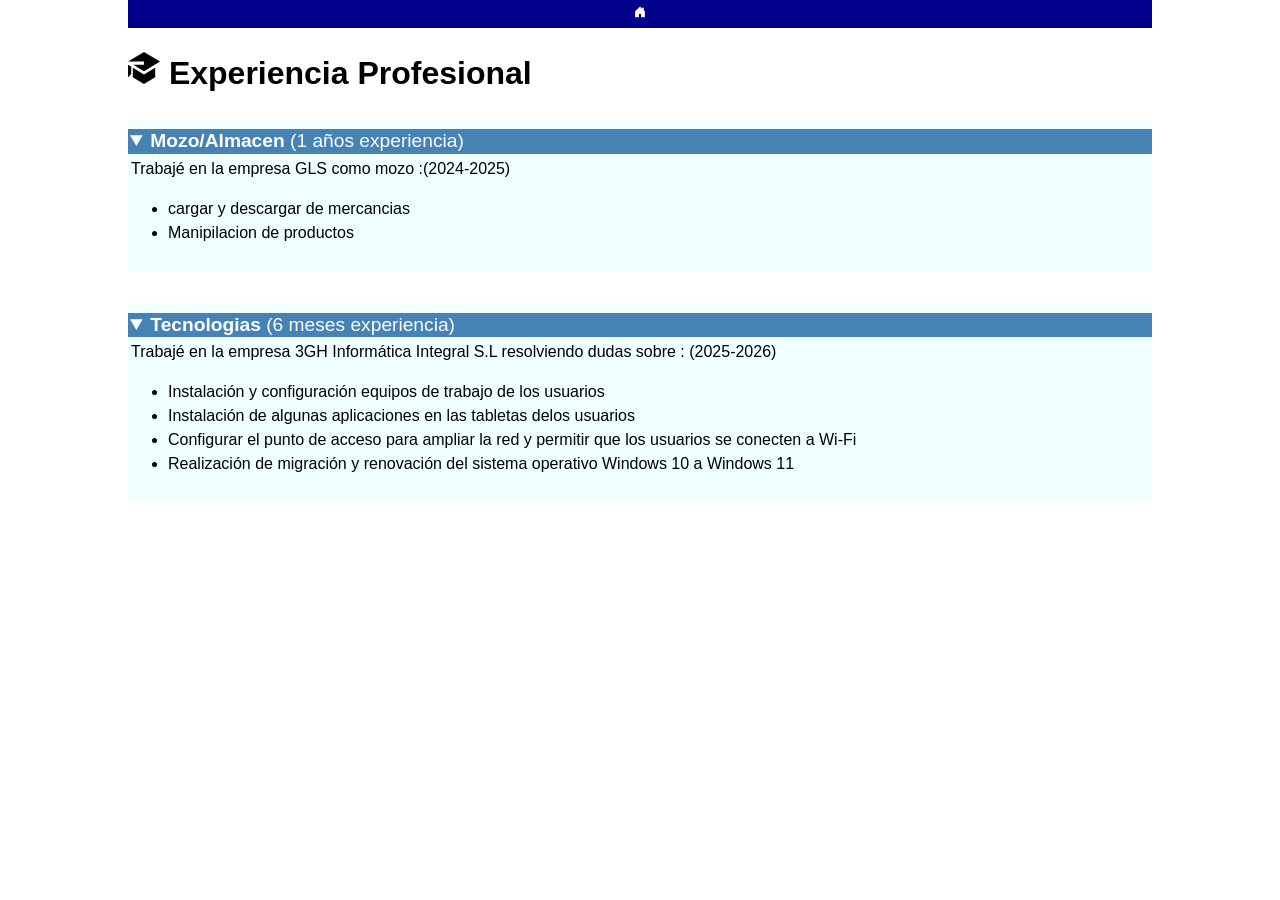
<file: experiencia.html>
<!DOCTYPE html>
<html lang="es">
<head>
    <meta charset="UTF-8">
    <meta name="viewport" content="width=device-width, initial-scale=1.0">
    <link rel="stylesheet" href="./css/estilos.css">
    <title>Experiencia</title>
</head>
<body>

    <header>
      <a href="index.html" title="Inicio"> <svg xmlns="http://www.w3.org/2000/svg" width="1em" fill="currentColor" class="bi bi-house-door-fill"
        viewBox="0 0 16 16"> <path d="M6.5 14.5v-3.505c0-.245.25-.495.5-.495h2c.25 0 .5.25.5.5v3.5a.5.5 0 0 0 .5.5h4a.5.5 0 0 0 .5-.5v-7a.5.5 0 0 0-.146-.354L13 5.793V2.5a.5.5 0 0 0-.5-.5h-1a.5.5 0 0 0-.5.5v1.293L8.354 1.146a.5.5 0 0 0-.708 0l-6 6A.5.5 0 0 0 1.5 7.5v7a.5.5 0 0 0 .5.5h4a.5.5 0 0 0 .5-.5" />
      </svg> </a>
    </header>
    
     <main>
      <h1>
      <svg xmlns="http://www.w3.org/2000/svg" width="1em"  viewBox="0 0 20 20" fill=currentcolor><path fill=currentcolor d="M3.33 8L10 12l10-6l-10-6L0 6h10v2H3.33zM0 8v8l2-2.22V9.2L0 8zm10 12l-5-3l-2-1.2v-6l7 4.2l7-4.2v6L10 20z"/></svg>
      Experiencia Profesional
    </h1>

       <details open >
          <summary>
            <strong>Mozo/Almacen</strong> (1 años experiencia)
          </summary>
          <p>Trabajé en la empresa GLS como mozo :(2024-2025)</p>
          <ul>
            <li>cargar y descargar de mercancias</li>
            <li>Manipilacion de productos</li>
          </ul>
       </details>
     
       <details open>
           <summary>
              <strong>Tecnologias</strong> (6 meses experiencia)
           </summary>
           <p>Trabajé en la empresa 3GH Informática Integral S.L resolviendo dudas sobre : (2025-2026)</p>
           <ul>
            <li>Instalación y configuración equipos de trabajo de los usuarios</li>
            <li>Instalación de algunas aplicaciones en las tabletas delos usuarios</li>
            <li>Configurar el punto de acceso para ampliar la red y permitir que los usuarios se conecten a Wi-Fi</li>
            <li>Realización de migración y renovación del sistema operativo Windows 10 a Windows 11</li>
           </ul>
       </details>

    </main>
</body>
</html>
</file>
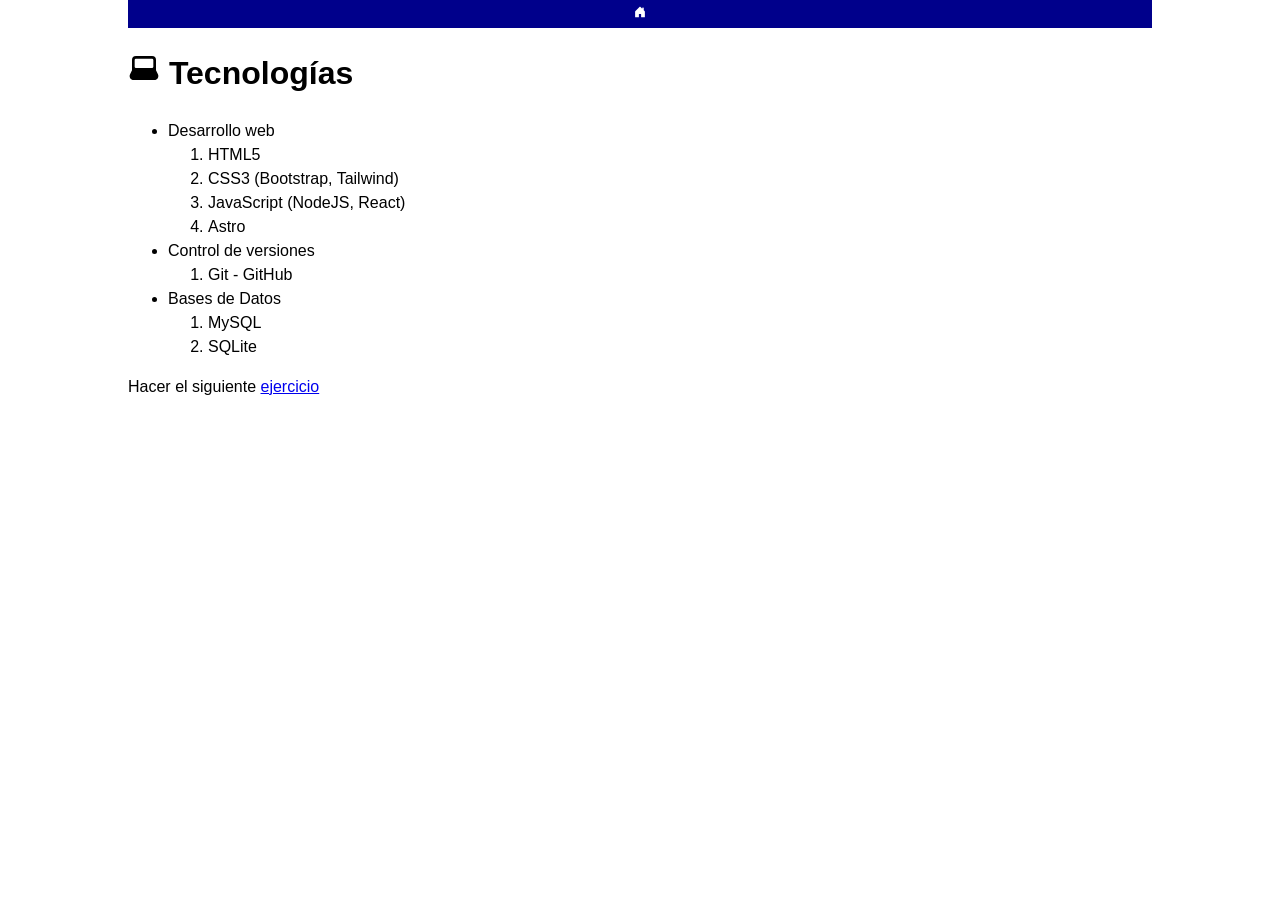
<file: tecnologia.html>
<!DOCTYPE html>
<html lang="es">
<head>
    <meta charset="UTF-8">
    <meta name="viewport" content="width=device-width, initial-scale=1.0">
    <link rel="stylesheet" href="./css/estilos.css">
    <title>cv-tecnologías</title>
</head>
<body>
  <header>
    <a href="index.html" title="Inicio">
      <svg xmlns="http://www.w3.org/2000/svg" width="1em" fill="currentColor" class="bi bi-house-door-fill"
        viewBox="0 0 16 16">
        <path
          d="M6.5 14.5v-3.505c0-.245.25-.495.5-.495h2c.25 0 .5.25.5.5v3.5a.5.5 0 0 0 .5.5h4a.5.5 0 0 0 .5-.5v-7a.5.5 0 0 0-.146-.354L13 5.793V2.5a.5.5 0 0 0-.5-.5h-1a.5.5 0 0 0-.5.5v1.293L8.354 1.146a.5.5 0 0 0-.708 0l-6 6A.5.5 0 0 0 1.5 7.5v7a.5.5 0 0 0 .5.5h4a.5.5 0 0 0 .5-.5" />
      </svg>
    </a>
  </header>
  <main>
    <h1>
        <svg xmlns="http://www.w3.org/2000/svg" width="1em" viewBox="0 0 24 24" fill=currentcolor><path fill=currentcolor fill-rule="evenodd" d="M3 6a3 3 0 0 1 3-3h12a3 3 0 0 1 3 3v7.764l1.447 2.894l-.894.448l.894-.448c.998 1.995-.453 4.342-2.683 4.342H4.236c-2.23 0-3.68-2.347-2.683-4.342L3 13.764V6zm3-1a1 1 0 0 0-1 1v5a1 1 0 0 0 1 1h12a1 1 0 0 0 1-1V6a1 1 0 0 0-1-1H6z" clip-rule="evenodd"/></svg>
        Tecnologías
    </h1>
    <ul>
        <li>
            Desarrollo web
            <ol>
                <li>HTML5</li>
                <li>CSS3 (Bootstrap, Tailwind)</li>
                <li>JavaScript (NodeJS, React)</li>
                <li>Astro</li>
            </ol>        
        </li>
        <li>
            Control de versiones
            <ol>
                <li>Git - GitHub</li>
            </ol>
        </li>
        <li>
            Bases de Datos
            <ol>
                <li>MySQL</li>
                <li>SQLite</li>
            </ol>
        </li>
    </ul>
    <p>Hacer el siguiente <a href="https://ritadelatorre.github.io/IFCD0110/listas.html" target="_blank" rel="noopener noreferrer">ejercicio</a></p>

  </main>
  

</body>
</html>
</file>
<file: css/estilos.css>
html{
    font-family: Verdana, Arial, sans-serif, system-ui;
    font-size: 16px; /* (comentario css) Letra base: rem */
    line-height: 1.5;
}

body {
    /* outline: 1px red dotted; */
    width:80%;
    margin:0 auto;    
}

header {
    background-color: darkblue;
    color:white;
    font-size:0.75rem;
    padding: 5px;
    text-align: center;
}

header a {
    color:white;
    text-decoration: none;
    margin: 1px 5px;
}

footer {
    background-color: lightgray;
    text-align: center;
}

.amarilla {
    color: yellow;
}

details {
    background-color: azure;
    margin-bottom: 2rem;
    padding: 10px 0;  
}

details p {
   margin: 3px; 
}

summary, th {
    background-color: steelblue;
    color: white;
    font-size: 1.2rem;
    padding: 2px;
    margin: 0;
    line-height: 1.3rem;
}

li {
    line-height: 1.5em;
}

table {
    width: 100%;
    border: 1px darkblue solid;
    margin: 1rem 0;
    border-collapse: collapse;
}

caption {
    font-size: 1.2rem;
    margin: 1rem 0;
    color: darkblue;
    font-weight: bold;
}

td, th {
    border: darkblue 1px dotted;
    padding: 5px;
}

dt {
    color: darkblue;
    font-weight: bold;
    margin-top: 1rem;
}

.rojo {
    color:red
}
</file>
